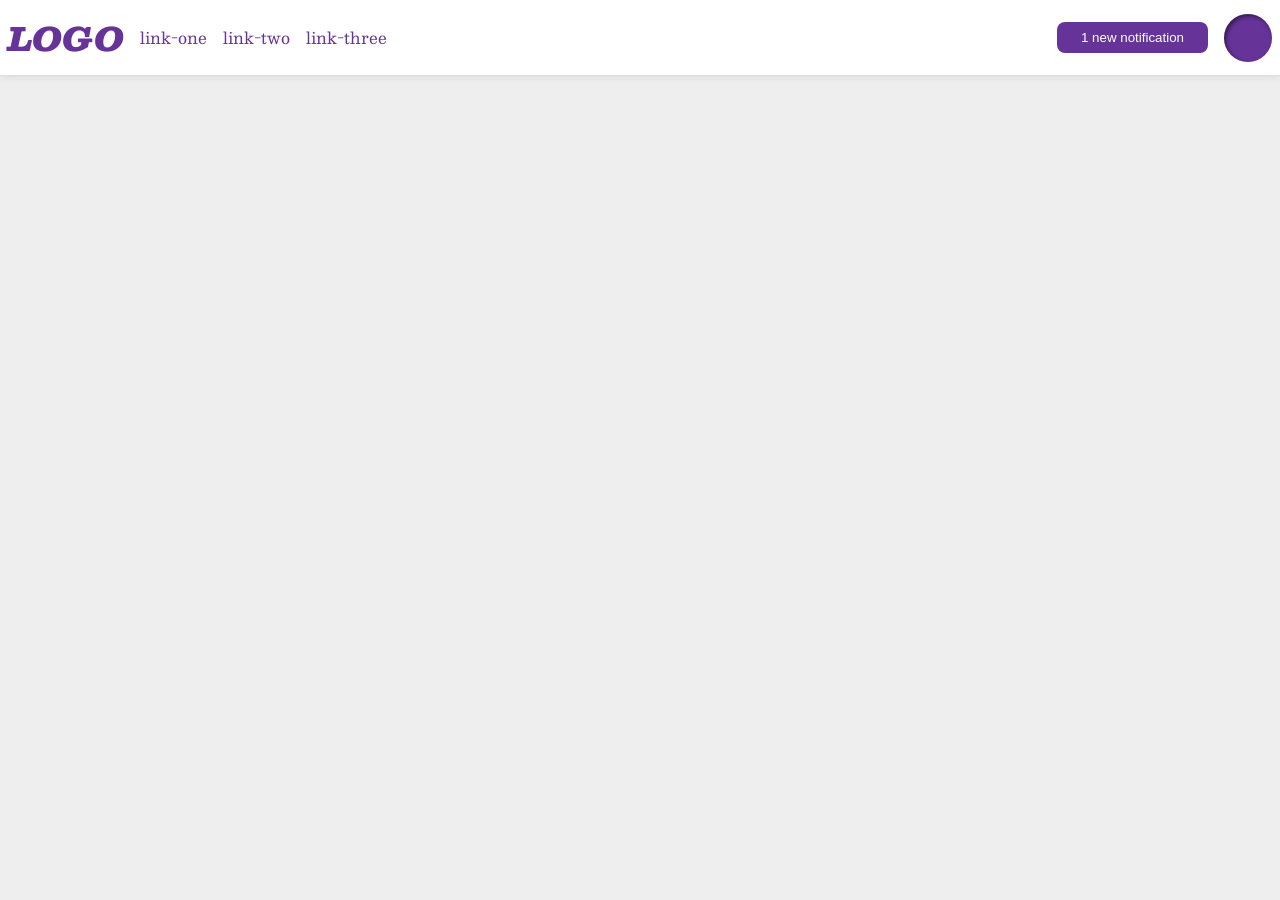
<file: foundations/flex/03-flex-header-2/index.html>
<!DOCTYPE html>
<html lang="en">
  <head>
    <meta charset="UTF-8">
    <meta http-equiv="X-UA-Compatible" content="IE=edge">
    <meta name="viewport" content="width=device-width, initial-scale=1.0">
    <title>Flex Header 2</title>
    <link rel="stylesheet" href="style.css">
  </head>
  <body>
    <div class="header">
      <div class="left">
      <div class="logo">
        LOGO
      </div>
      <ul class="links">
        <li><a href="https://google.com">link-one</a></li>
        <li><a href="https://google.com">link-two</a></li>
        <li><a href="https://google.com">link-three</a></li>
      </ul>
      </div>
      <div class="right">
      <button class="notifications">
        1 new notification
      </button>
      <div class="profile-image"></div>
    </div>
    </div>
  </body>
</html>
</file>
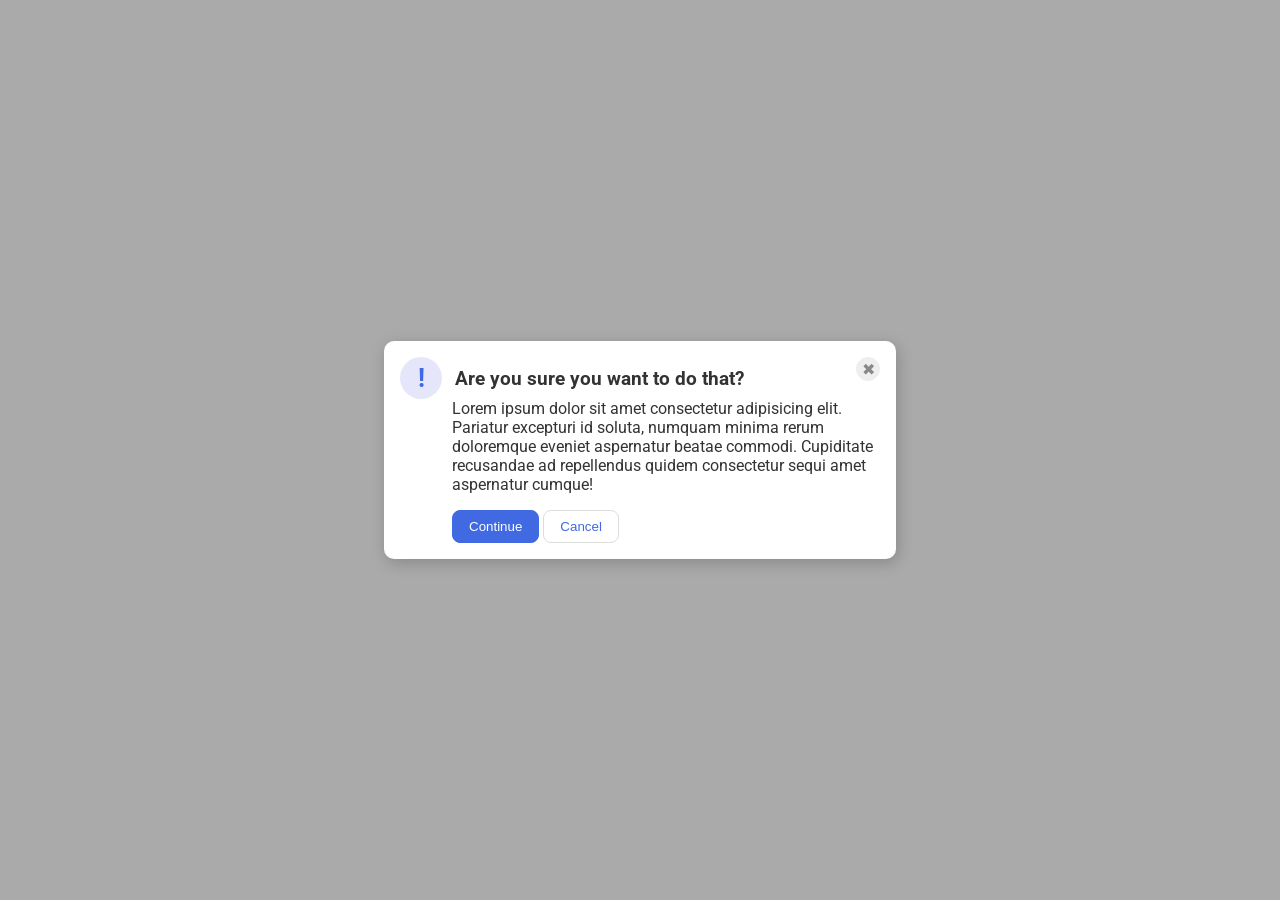
<file: foundations/flex/05-flex-modal/index.html>
<!DOCTYPE html>
<html lang="en">
  <head>
    <meta charset="UTF-8">
    <meta http-equiv="X-UA-Compatible" content="IE=edge">
    <meta name="viewport" content="width=device-width, initial-scale=1.0">
    <link rel="stylesheet" href="style.css">
    <title>Modal</title>
  </head>
  <body>
    <div class="modal">
      
      <div class="box">
      <div class="icon">!</div>
      <div class="header">Are you sure you want to do that?</div>
     <button class="close-button">✖</button>
     </div>

      <div class="boxx">
      <div class="text">Lorem ipsum dolor sit amet consectetur adipisicing elit. Pariatur excepturi id soluta, numquam minima rerum doloremque eveniet aspernatur beatae commodi. Cupiditate recusandae ad repellendus quidem consectetur sequi amet aspernatur cumque!</div>
      <button class="continue">Continue</button>
      <button class="cancel">Cancel</button>
      </div>
    </div>
  </body>
</html>
</file>
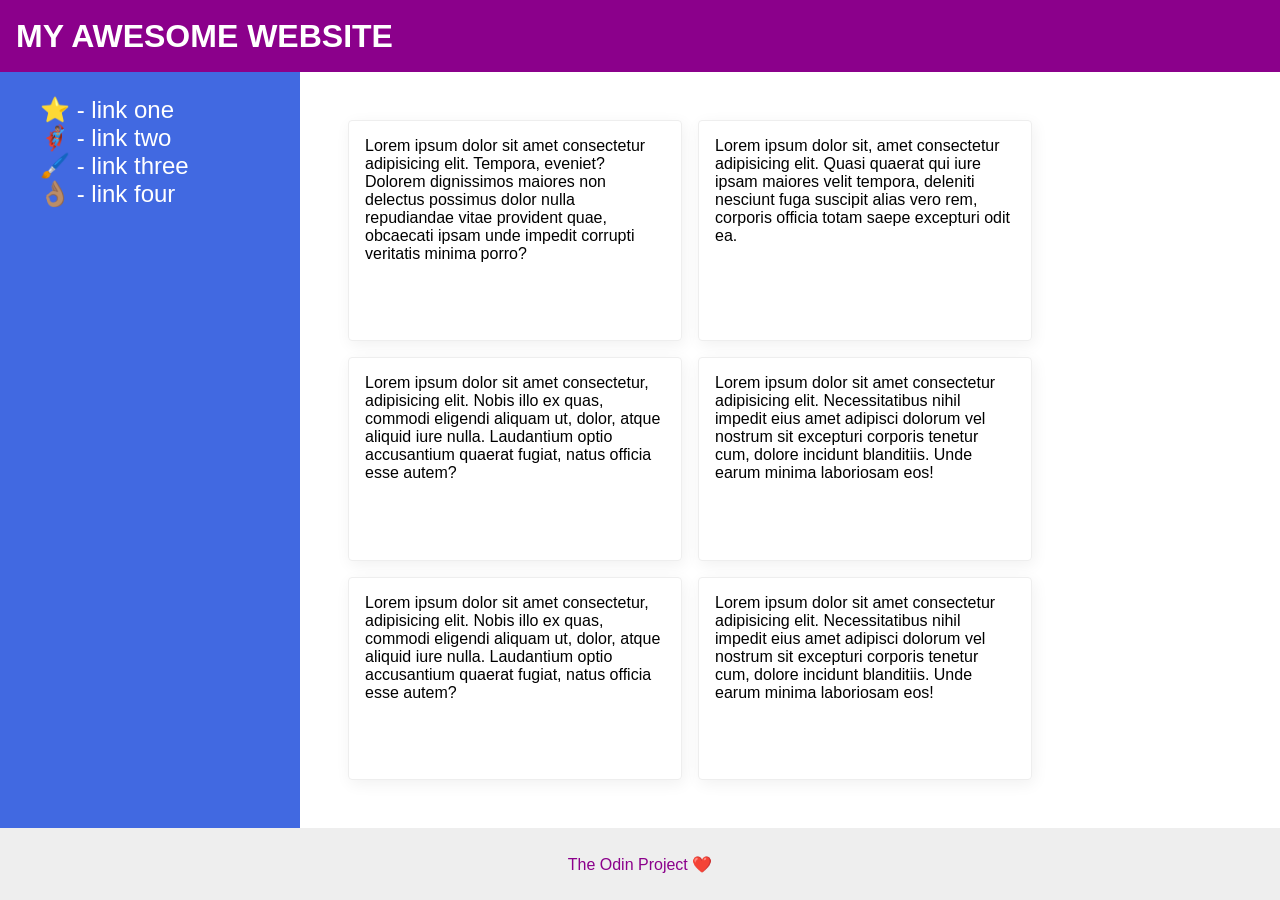
<file: foundations/flex/07-flex-layout-2/index.html>
<!DOCTYPE html>
<html lang="en">
  <head>
    <meta charset="UTF-8">
    <meta http-equiv="X-UA-Compatible" content="IE=edge">
    <meta name="viewport" content="width=device-width, initial-scale=1.0">
    <title>The Holy Grail</title>
    <link rel="stylesheet" href="style.css">
  </head>
  <body>
    <div class="header">
      MY AWESOME WEBSITE
    </div>

    <div class="container">
    
    <div class="sidebar">
      <ul>
        <li><a href="#">⭐ - link one</a></li>
        <li><a href="#">🦸🏽‍♂️ - link two</a></li>
        <li><a href="#">🖌️ - link three</a></li>
        <li><a href="#">👌🏽 - link four</a></li>
      </ul>
    </div>

    <div class="section">
    <div class="card">Lorem ipsum dolor sit amet consectetur adipisicing elit. Tempora, eveniet? Dolorem dignissimos maiores non delectus possimus dolor nulla repudiandae vitae provident quae, obcaecati ipsam unde impedit corrupti veritatis minima porro?</div>
    <div class="card">Lorem ipsum dolor sit, amet consectetur adipisicing elit. Quasi quaerat qui iure ipsam maiores velit tempora, deleniti nesciunt fuga suscipit alias vero rem, corporis officia totam saepe excepturi odit ea.</div>
    <div class="card">Lorem ipsum dolor sit amet consectetur, adipisicing elit. Nobis illo ex quas, commodi eligendi aliquam ut, dolor, atque aliquid iure nulla. Laudantium optio accusantium quaerat fugiat, natus officia esse autem?</div>
    <div class="card">Lorem ipsum dolor sit amet consectetur adipisicing elit. Necessitatibus nihil impedit eius amet adipisci dolorum vel nostrum sit excepturi corporis tenetur cum, dolore incidunt blanditiis. Unde earum minima laboriosam eos!</div>
    <div class="card">Lorem ipsum dolor sit amet consectetur, adipisicing elit. Nobis illo ex quas, commodi eligendi aliquam ut, dolor, atque aliquid iure nulla. Laudantium optio accusantium quaerat fugiat, natus officia esse autem?</div>
    <div class="card">Lorem ipsum dolor sit amet consectetur adipisicing elit. Necessitatibus nihil impedit eius amet adipisci dolorum vel nostrum sit excepturi corporis tenetur cum, dolore incidunt blanditiis. Unde earum minima laboriosam eos!</div>
    </div>
    </div>
    <div class="footer">
      The Odin Project ❤️
    </div>
  </body>
</html>
</file>
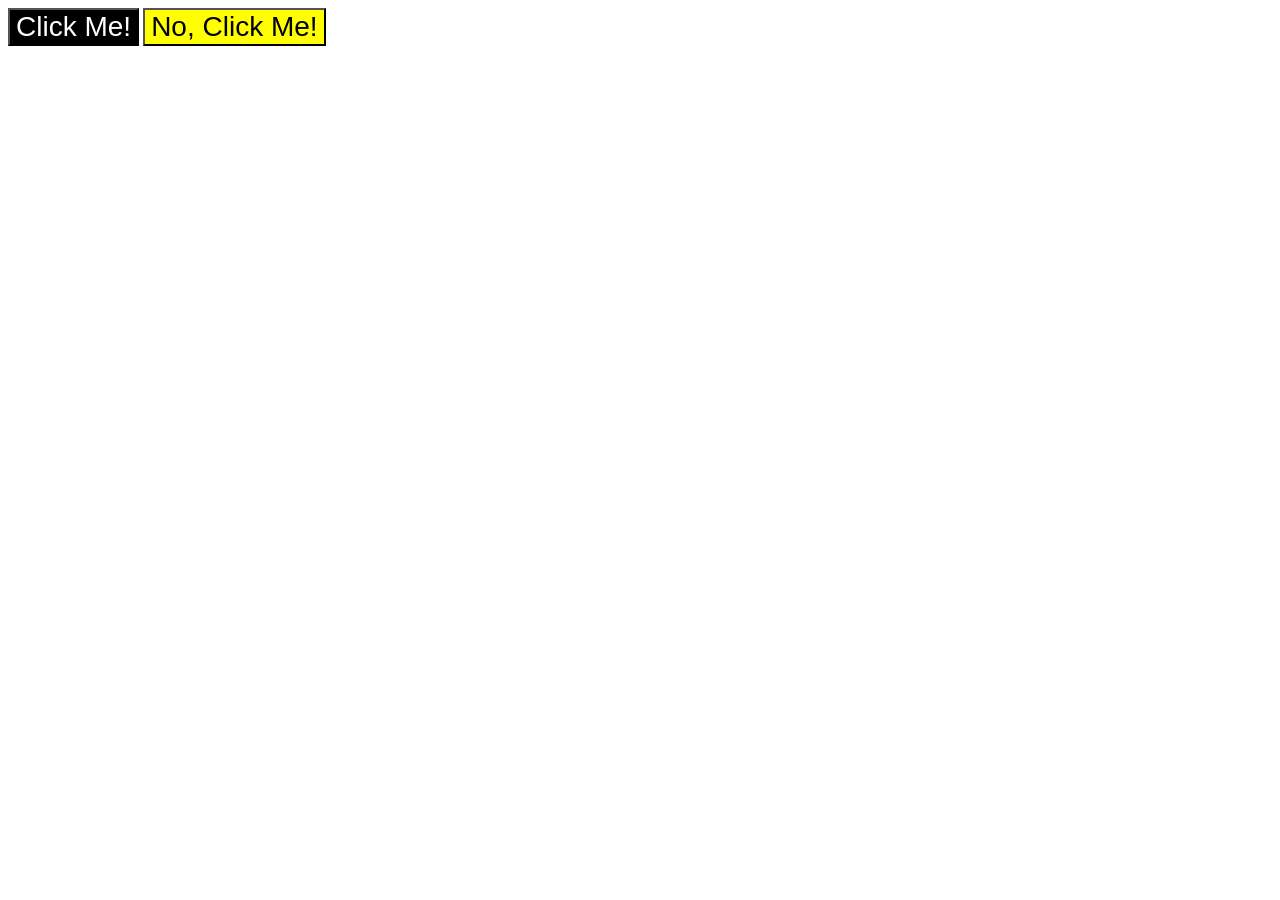
<file: foundations/intro-to-css/03-grouping-selectors/index.html>
<!DOCTYPE html>
<html lang="en">
  <head>
    <meta charset="UTF-8">
    <meta http-equiv="X-UA-Compatible" content="IE=edge">
    <meta name="viewport" content="width=device-width, initial-scale=1.0">
    <title>Grouping Selectors</title>
    <link rel="stylesheet" href="style.css">
  </head>
  <body>
    <button class="first both">Click Me!</button>
    <button class="second both">No, Click Me!</button>
  </body>
</html>
</file>
<file: foundations/flex/03-flex-header-2/style.css>
/* this is some magical font-importing.  
you'll learn about it later. */
@import url('https://fonts.googleapis.com/css2?family=Besley:ital,wght@0,400;1,900&display=swap');

body {
  margin: 0;
  background: #eee;
  font-family: Besley, serif;
}

.header {
  background: white;
  border-bottom: 1px solid #ddd;
  box-shadow: 0 0 8px rgba(0,0,0,.1);
  display: flex;
  justify-content: space-between;
  align-items: center;
}


.profile-image {
  background: rebeccapurple;
  box-shadow: inset 2px 2px 4px rgba(0,0,0,.5);
  border-radius: 50%;
  width: 48px;
  height: 48px;
}

.logo {
  color: rebeccapurple;
  font-size: 32px;
  font-weight: 900;
  font-style: italic;
}

.links {
  padding: 0;
  
}

button {
  border: none;
  border-radius: 8px;
  background: rebeccapurple;
  color: white;
  padding: 8px 24px;
}

a {
  /* this removes the line under our links */
  text-decoration: none;
  color: rebeccapurple;
}

ul {
  list-style-type: none;
  display: flex;
  gap: 16px;
}

.left, .right {
  display: flex;
  padding: 8px;
  align-items: center;
  gap: 16px;
}
</file>
<file: foundations/flex/05-flex-modal/style.css>
@import url('https://fonts.googleapis.com/css2?family=Roboto:wght@400;700&display=swap');

html, body {
  height: 100%;
}

body {
  font-family: Roboto, sans-serif;
  margin: 0;
  background: #aaa;
  color: #333;
  /* I'll give you this one for free lol */
  display: flex;
  align-items: center;
  justify-content: center;
}

.modal {
  background: white;
  width: 480px;
  border-radius: 10px;
  box-shadow: 2px 4px 16px rgba(0,0,0,.2);
  padding: 16px;
  gap: 16px;

}

.icon {
  color: royalblue;
  font-size: 26px;
  font-weight: 700;
  background: lavender;
  width: 42px;
  height: 42px;
  border-radius: 50%;
  display: flex;
  align-items: center;
  justify-content: center;
}

.close-button {
  background: #eee;
  border-radius: 50%;
  color: #888;
  font-weight: 400;
  font-size: 16px;
  height: 24px;
  width: 24px;
  display: flex;
  align-items: center;
  justify-content: center;
  border: 1px solid #eee;
  padding: 0;
}

button {
  cursor: pointer;
  padding: 8px 16px;
  border-radius: 8px;
}

button.continue {
  background: royalblue;
  border: 1px solid royalblue;
  color: white;
}

button.cancel {
  background: white;
  border: 1px solid #ddd;
  color: royalblue;
}

.box {
  display: flex;
  justify-content: space-between;
}

.boxx {
  padding-left: 52px;
}

.header {
  display: flex;
  align-items: center;
  justify-content: space-between;
  font-weight:bolder;
  font-size:larger;
  margin-right: 100px;
}

.text {
margin-bottom: 16px;
}
</file>
<file: foundations/flex/07-flex-layout-2/style.css>
body {
  font-family: -apple-system, BlinkMacSystemFont, 'Segoe UI', Roboto, Oxygen, Ubuntu, Cantarell, 'Open Sans', 'Helvetica Neue', sans-serif;
  margin: 0;
  min-height: 100vh;
  display: flex;
  flex-direction: column;

}

.header {
  height: 72px;
  background: darkmagenta;
  color: white;
  font-size: 32px;
  font-weight: 900;
  display: flex;
  align-items: center;
  padding-left: 16px;
}

.footer {
  height: 72px;
  background: #eee;
  color: darkmagenta;
  margin-top: auto;
  display: flex;
  justify-content: center;
  align-items: center;
}

.sidebar {
  width: 300px;
  background: royalblue;
  box-sizing: border-box;
  flex-shrink: 0;
  display: flex;
  font-size: 24px;
}

a {
  text-decoration: none;
  color: white;
}

ul {
  list-style-type: none;
}

.card {
  border: 1px solid #eee;
  box-shadow: 2px 4px 16px rgba(0,0,0,.06);
  border-radius: 4px;
  display: flex;
  flex-wrap:wrap;
  max-width: 300px;
  padding: 16px;
}

.container {
  display: flex;
  flex: 1;
}

.section {
  display: flex;
  padding: 48px;
  gap: 16px;
  flex-wrap: wrap;
  flex-direction: row;
}
</file>
<file: foundations/intro-to-css/03-grouping-selectors/style.css>
.first {background-color: black; 
        color: white;
}

.second {background-color: yellow;
}

.both {font-size: 28px;
       font-family: Helvetica, 'Times New Roman', sans-serif; 
}
</file>
